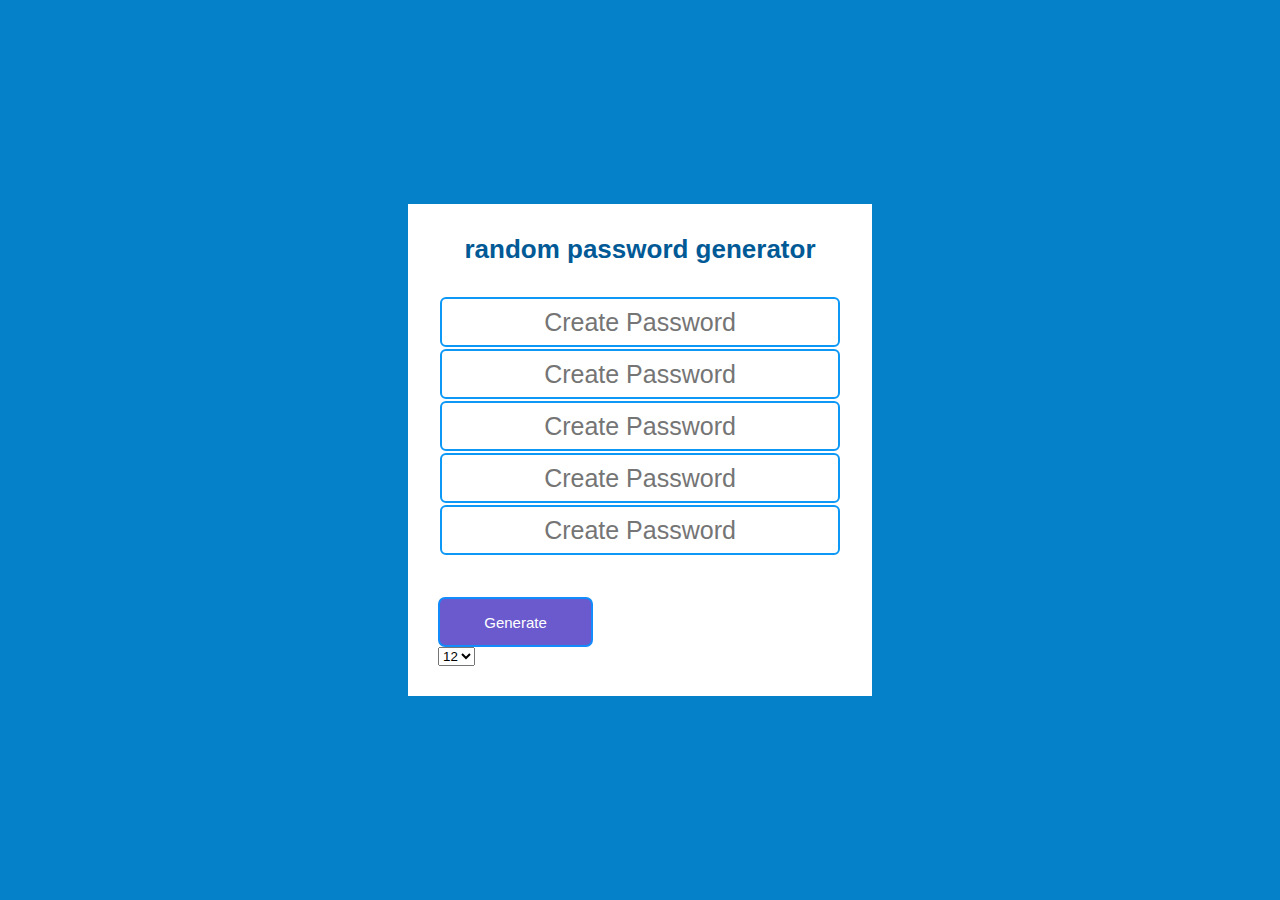
<file: Users Folders/Mohammad/index.html>
<!DOCTYPE html>

<html lang="en">

<head>
    <meta charset="UTF-8">
    <meta http-equiv="X-UA-Compatible" content="IE=edge">
    <meta name="viewport" content="width=device-width, initial-scale=1.0">
    <title>Random Password Generator</title>
    <link rel="stylesheet" href="jawad.css">
    <script src="CodeJen.js"></script>



</head>

<body>
    <div class="box">
        <h2>
            random password generator
        </h2>
        <table class="tableOftxt">

            <tr>
                <td><input type="text" placeholder="Create Password" id="password" readonly></td>
            </tr>


            <tr>
                <td><input type="text" placeholder="Create Password" id="password1" readonly></td>
            </tr>

            <tr>
                <td><input type="text" placeholder="Create Password" id="password2" readonly></td>
            </tr>

            <tr>
                <td><input type="text" placeholder="Create Password" id="password3" readonly></td>
            </tr>

            <tr>
                <td><input type="text" placeholder="Create Password" id="password4" readonly></td>
            </tr>

        </table>




        <div id="button" class="btn1" onclick="genPasswords()">Generate</div>

        <form action="">


        </form>

        <select name="PasswordLength" id="selectPassLength">
            <option value="12" selected="selected">12</option>
            <option value="24">24</option>
            <option value="32">32</option>
        </select>


    </div>


</body>

</html>
</file>
<file: Users Folders/Mohammad/jawad.css>
*{
    margin: 0;
    padding: 0px;
    user-select: none;
    box-sizing: border-box;

}
body{
    background-color: #0581ca;
    justify-content: center;
    align-items: center;
    display: flex;
    min-height: 100vh;
}
.box{
    background-color:white;
    padding-top:30px;
    padding: 30px;
    
 
    

}
.box h2{
     margin-bottom: 30px;
     text-align: center;
     font-size: 26px;
     color: #015a96;
     font-family: sans-serif;

}
input{
    padding: 20px;
    user-select:none;
    height: 50px;
    width: 400px;
    border-radius: 6px;
    border: 2px solid rgb(13, 152,245);
    outline: none;
    font-size: 25px;
    text-align: center;

}
input:placeholder{
    
    font-size: 55px;
    text-align: center;
    

}
table{
    margin: auto;
    
    
}
table{
    width:fit-content
}
#button{
    font-family: sans-serif;
    font-size: 15px;
    margin-top: 40px;
    border: 2px solid rgb(20, 139,250);
    width: 155px;
    height: 50px;
    text-align: center;
    background-color: slateblue;
    
    color:white;
    display: flex;
    align-items: center;
    justify-content:center;
    border-radius: 7px;
    cursor: pointer;

    



}
#button:hover{
    color:white;
    background: black ;

}
</file>
